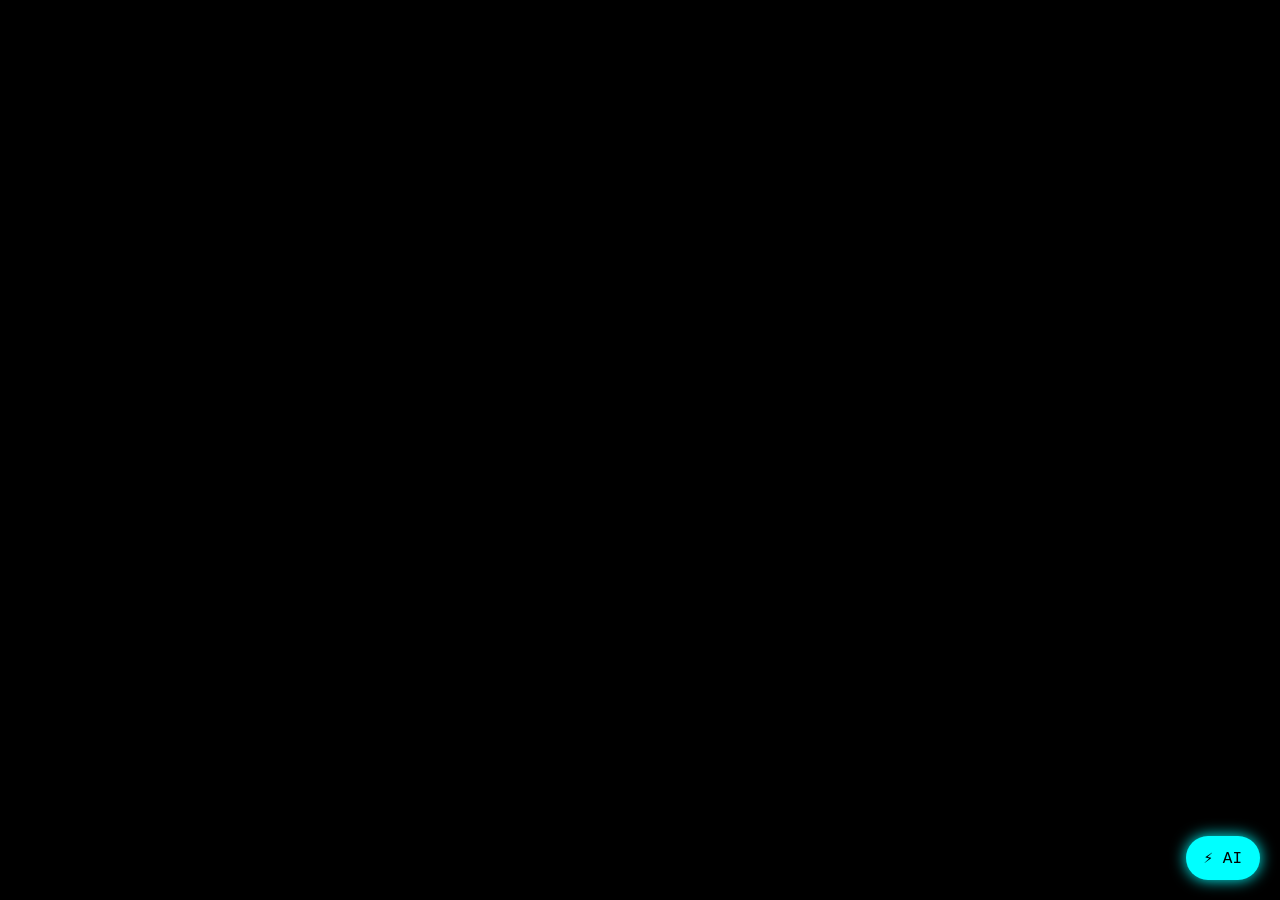
<file: Aichatbot.html>
<!DOCTYPE html>
<html lang="en">
<head>
<meta charset="UTF-8">
<meta name="viewport" content="width=device-width, initial-scale=1.0">
<title>Arshiv AI - Single File</title>

<style>
body {
  margin:0;
  font-family: 'Courier New', monospace;
  background:#000;
}

.chat-btn {
  position: fixed;
  bottom: 20px;
  right: 20px;
  background: #0ff;
  color: #000;
  padding: 12px 18px;
  border-radius: 50px;
  cursor: pointer;
  box-shadow: 0 0 15px #0ff;
  animation: glow 1.5s infinite alternate;
}

@keyframes glow {
  from { box-shadow: 0 0 10px #0ff; }
  to { box-shadow: 0 0 25px #0ff; }
}

.chat-box {
  position: fixed;
  bottom: 80px;
  right: 20px;
  width: 340px;
  height: 480px;
  background: rgba(0,0,0,0.85);
  backdrop-filter: blur(10px);
  border: 1px solid #0ff;
  border-radius: 10px;
  display: none;
  flex-direction: column;
  box-shadow: 0 0 20px #0ff;
}

.chat-header {
  padding: 10px;
  background: #000;
  color: #0ff;
  border-bottom: 1px solid #0ff;
}

.chat-body {
  flex: 1;
  padding: 10px;
  overflow-y: auto;
  color: #0f0;
  font-size: 13px;
}

.chat-input {
  display: flex;
}

.chat-input input {
  flex: 1;
  padding: 10px;
  border: none;
  outline: none;
}

.chat-input button {
  background: #0ff;
  border: none;
  padding: 10px;
  cursor:pointer;
}

.message { margin: 6px 0; }
.bot { color: #0f0; }
.user { color: #fff; text-align: right; }

.btn {
  display: block;
  margin: 6px 0;
  padding: 8px;
  background: transparent;
  border: 1px solid #0ff;
  color: #0ff;
  cursor: pointer;
  text-align: center;
}

.btn:hover {
  background: #0ff;
  color: #000;
}
</style>
</head>

<body>

<div class="chat-btn" onclick="toggleChat()">⚡ AI</div>

<div class="chat-box" id="chatBox">
  <div class="chat-header">⚡ ARSHIV AI</div>
  <div class="chat-body" id="chatBody"></div>
  <div class="chat-input">
    <input type="text" id="userInput" placeholder="Type...">
    <button onclick="sendMessage()">Send</button>
  </div>
</div>



</body>
</html>
</file>
